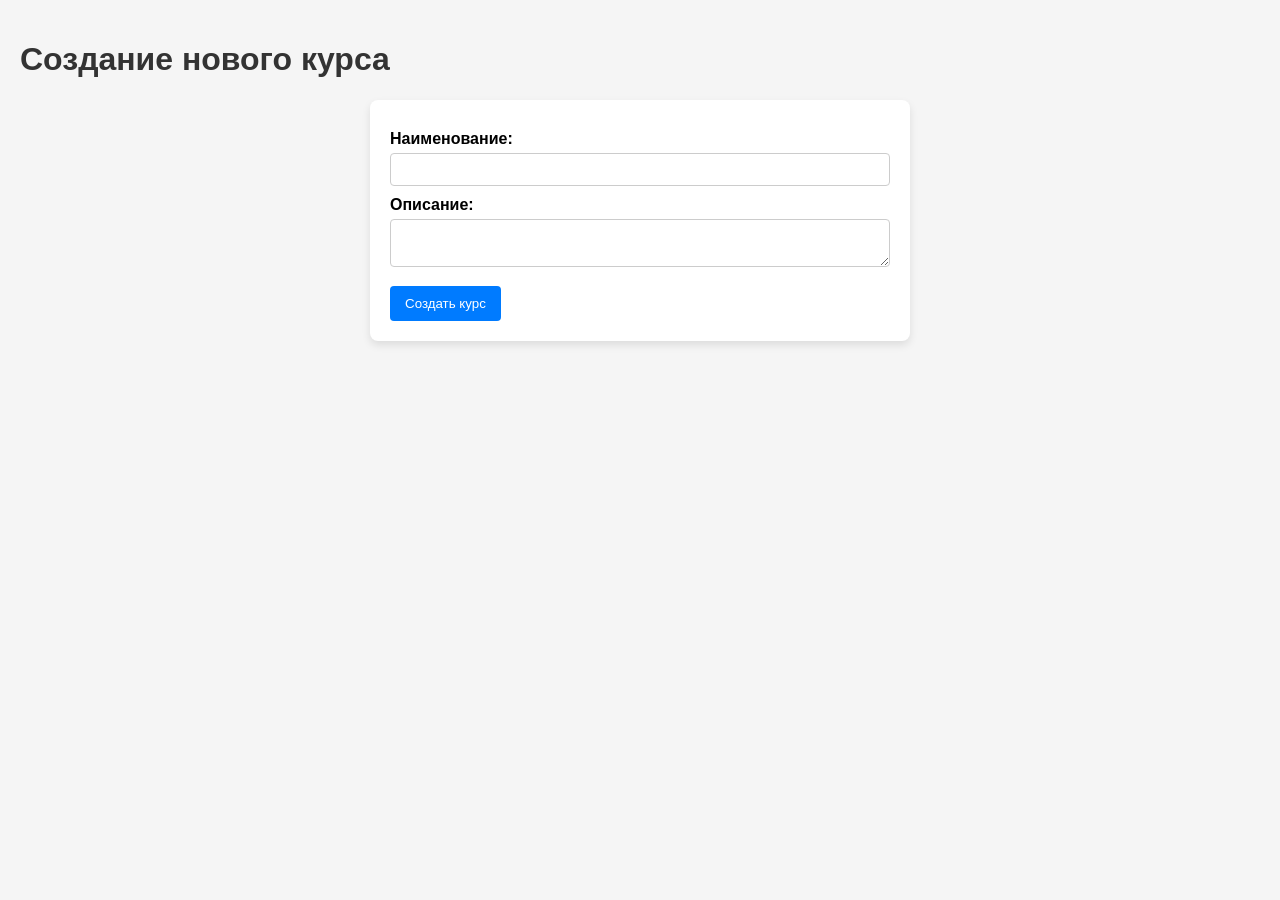
<file: src/templates/new.html>
<!DOCTYPE html>
<html lang="ru">
<head>
    <meta charset="UTF-8" />
    <title>Создать курс</title>
    <style>
    body {
        font-family: Arial, sans-serif;
        background-color: #f5f5f5;
        margin: 0;
        padding: 20px;
    }
    
    h1 {
        color: #333;
    }
    
    .container {
        display: flex;
        justify-content: center;
        align-items: center;
        min-height: 80vh;
    }
    
    .card {
        width: 300px;
        height: 150px;
        background-color: #ffffff;
        border: 2px solid #007bff;
        border-radius: 8px;
        box-shadow: 0 4px 8px rgba(0,0,0,0.1);
        display: flex;
        justify-content: center;
        align-items: center;
        cursor: pointer;
        transition: box-shadow 0.3s;
    }
    
    .card:hover {
        box-shadow: 0 8px 16px rgba(0,0,0,0.2);
    }
    
    form {
        max-width: 500px;
        margin: 20px auto;
        background: #fff;
        padding: 20px;
        border-radius: 8px;
        box-shadow: 0 4px 8px rgba(0,0,0,0.1);
    }
    
    label {
        display: block;
        margin-top: 10px;
        font-weight: bold;
    }
    
    input[type="text"], textarea {
        width: 100%;
        padding: 8px;
        margin-top: 5px;
        border-radius: 4px;
        border: 1px solid #ccc;
        box-sizing: border-box;
    }
    
    button {
        margin-top: 15px;
        padding: 10px 15px;
        background-color: #007bff;
        color: #fff;
        border: none;
        border-radius: 4px;
        cursor: pointer;
    }
    
    button:hover {
        background-color: #0056b3;
    }
</style>
</head>
<body>
    <h1>Создание нового курса</h1>
    <form method="POST">
        <label for="name">Наименование:</label>
        <input type="text" id="name" name="name" required />

        <label for="description">Описание:</label>
        <textarea id="description" name="description" required></textarea>

        <button type="submit">Создать курс</button>
    </form>
</body>
</html>
</file>
